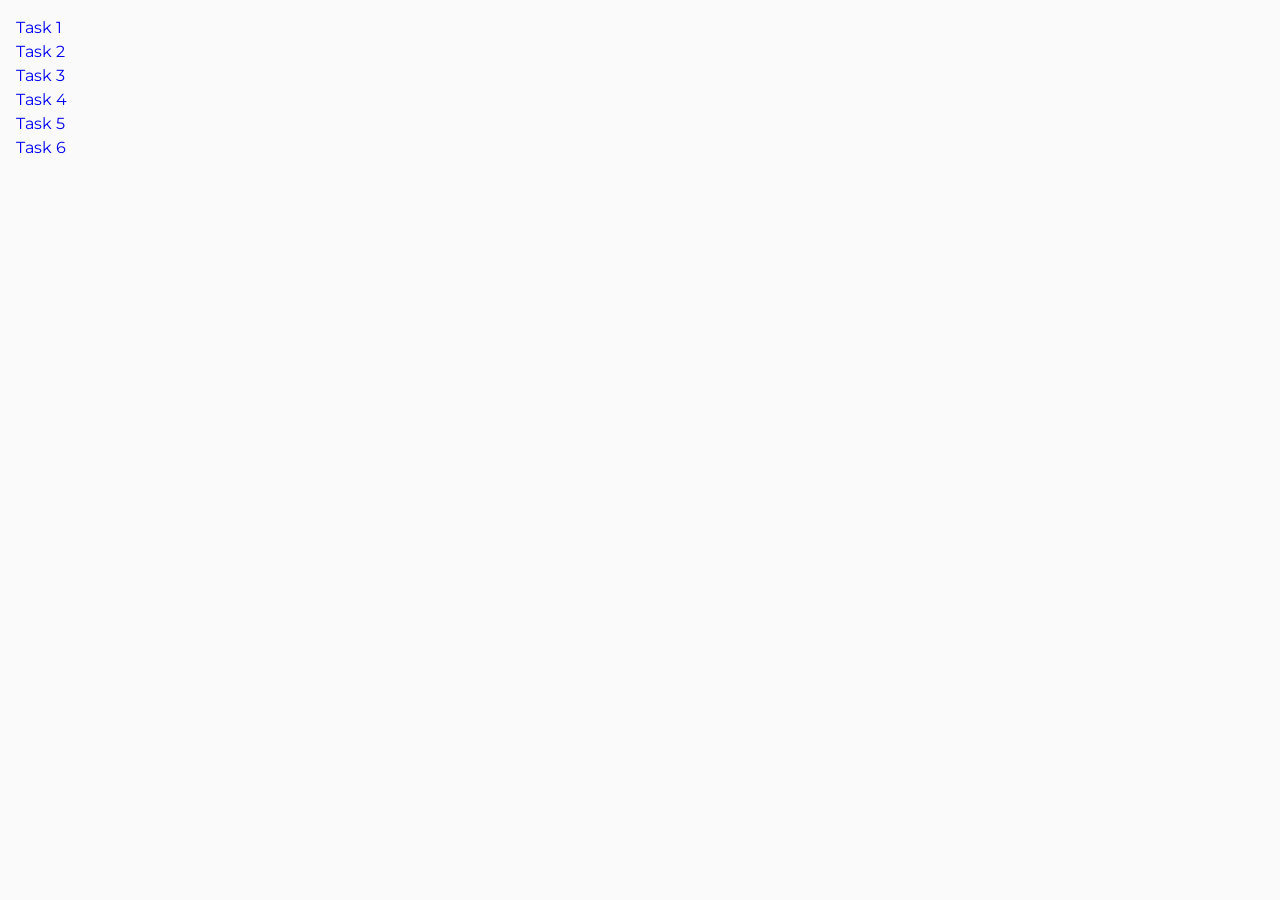
<file: index.html>
<!DOCTYPE html>
<html lang="en">
  <head>
    <meta charset="UTF-8" />
    <meta http-equiv="X-UA-Compatible" content="IE=edge" />
    <meta name="viewport" content="width=device-width, initial-scale=1.0" />
    <title>Homework 7</title>
    <link rel="preconnect" href="https://fonts.googleapis.com" />
    <link rel="preconnect" href="https://fonts.gstatic.com" crossorigin />
    <link
      href="https://fonts.googleapis.com/css2?family=Montserrat:ital,wght@0,100..900;1,100..900&display=swap"
      rel="stylesheet" />
    <link rel="stylesheet" href="./css/common.css" />
  </head>
  <body>
    <ul>
      <li><a href="./task-1.html">Task 1</a></li>
      <li><a href="./task-2.html">Task 2</a></li>
      <li><a href="./task-3.html">Task 3</a></li>
      <li><a href="./task-4.html">Task 4</a></li>
      <li><a href="./task-5.html">Task 5</a></li>
      <li><a href="./task-6.html">Task 6</a></li>
    </ul>
  </body>
</html>
</file>
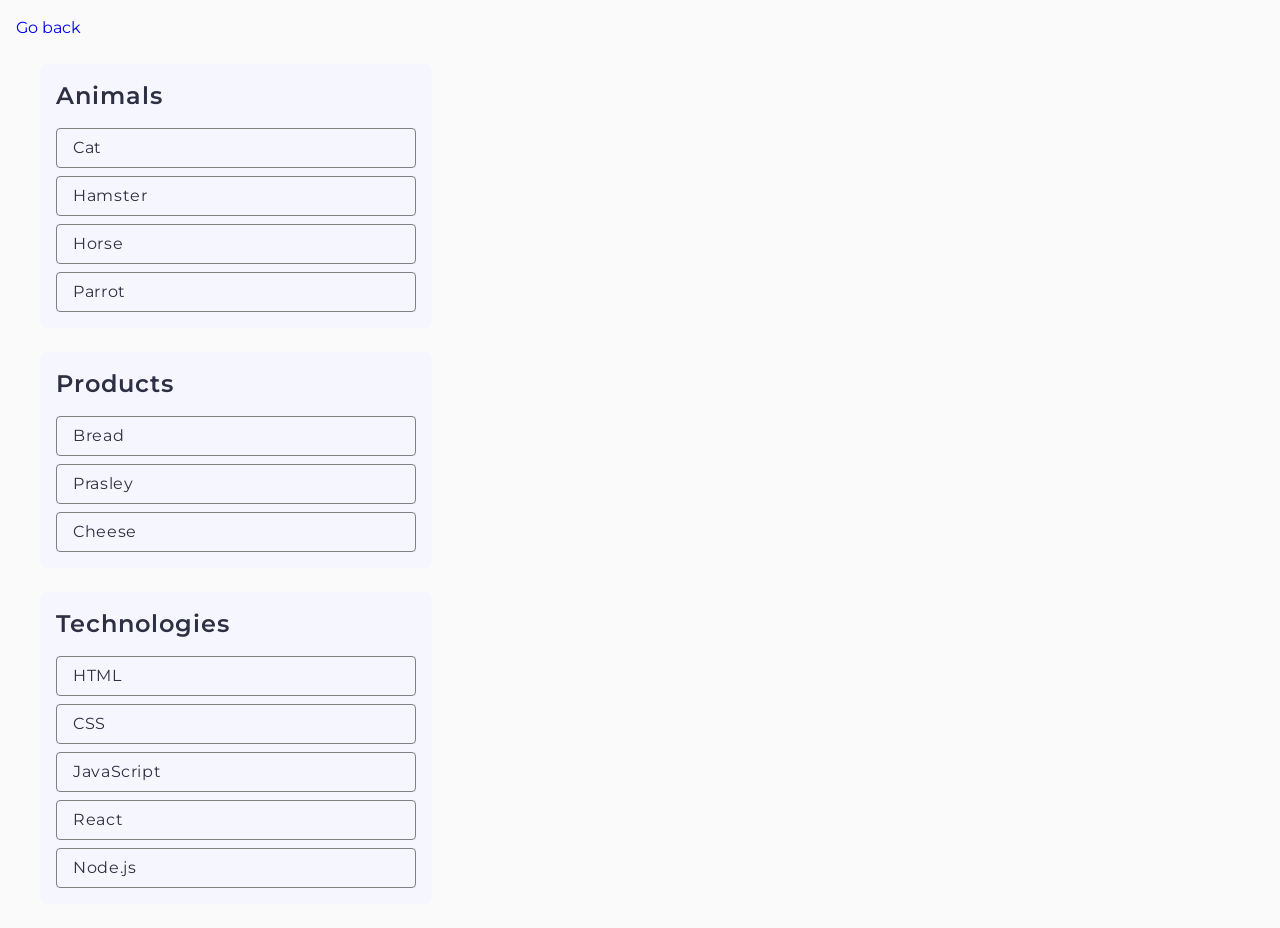
<file: task-1.html>
<!DOCTYPE html>
<html lang="en">
  <head>
    <meta charset="UTF-8" />
    <meta http-equiv="X-UA-Compatible" content="IE=edge" />
    <meta name="viewport" content="width=device-width, initial-scale=1.0" />
    <title>Task 1</title>
    <link rel="preconnect" href="https://fonts.googleapis.com" />
    <link rel="preconnect" href="https://fonts.gstatic.com" crossorigin />
    <link
      href="https://fonts.googleapis.com/css2?family=Montserrat:ital,wght@0,100..900;1,100..900&display=swap"
      rel="stylesheet" />
    <link rel="stylesheet" href="./css/common.css" />
    <link rel="stylesheet" href="./css/task-1.css" />
  </head>
  <body>
    <p><a href="./index.html">Go back</a></p>

    <ul id="categories">
      <li class="item">
        <h2>Animals</h2>

        <ul>
          <li>Cat</li>
          <li>Hamster</li>
          <li>Horse</li>
          <li>Parrot</li>
        </ul>
      </li>
      <li class="item">
        <h2>Products</h2>

        <ul>
          <li>Bread</li>
          <li>Prasley</li>
          <li>Cheese</li>
        </ul>
      </li>
      <li class="item">
        <h2>Technologies</h2>

        <ul>
          <li>HTML</li>
          <li>CSS</li>
          <li>JavaScript</li>
          <li>React</li>
          <li>Node.js</li>
        </ul>
      </li>
    </ul>

    <script src="./js/task-1.js" type="module"></script>
  </body>
</html>
</file>
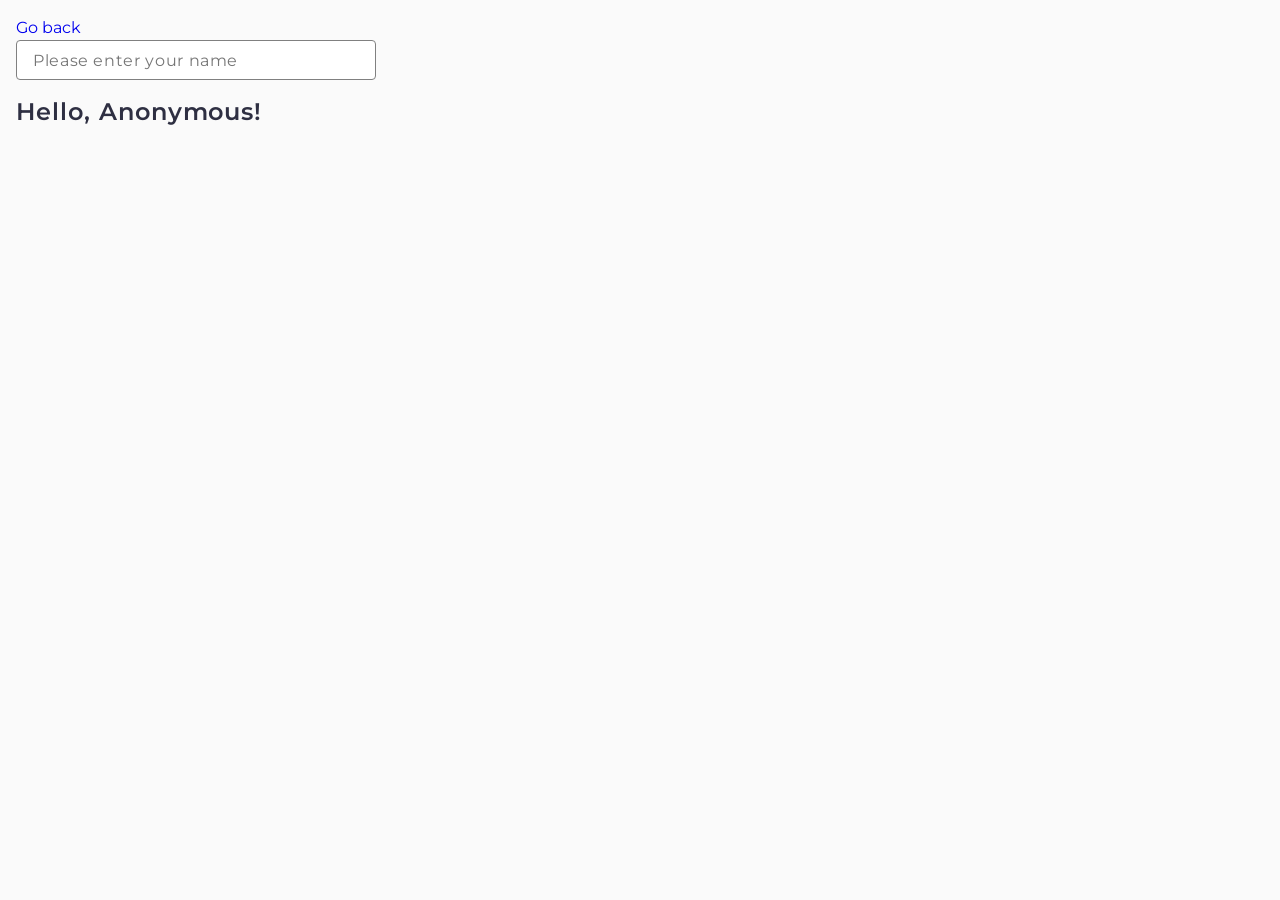
<file: task-3.html>
<!DOCTYPE html>
<html lang="en">
  <head>
    <meta charset="UTF-8" />
    <meta http-equiv="X-UA-Compatible" content="IE=edge" />
    <meta name="viewport" content="width=device-width, initial-scale=1.0" />
    <title>Task 3</title>
    <link rel="preconnect" href="https://fonts.googleapis.com" />
    <link rel="preconnect" href="https://fonts.gstatic.com" crossorigin />
    <link
      href="https://fonts.googleapis.com/css2?family=Montserrat:ital,wght@0,100..900;1,100..900&display=swap"
      rel="stylesheet" />
    <link rel="stylesheet" href="./css/common.css" />
    <link rel="stylesheet" href="./css/task-3.css" />
  </head>
  <body>
    <p><a href="./index.html">Go back</a></p>

    <input type="text" id="name-input" placeholder="Please enter your name" />
    <h1>Hello, <span id="name-output">Anonymous</span>!</h1>

    <script src="./js/task-3.js" type="module"></script>
  </body>
</html>
</file>
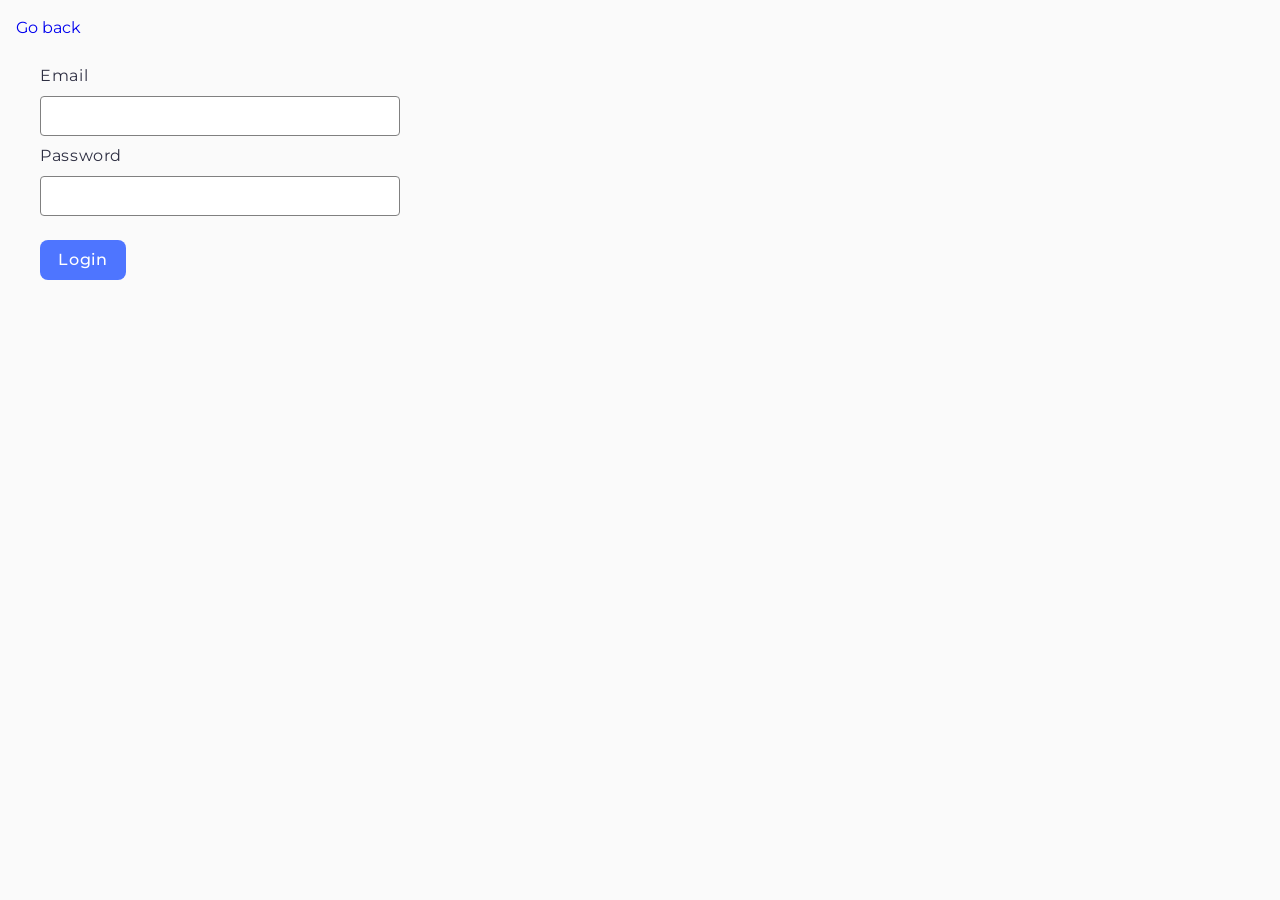
<file: task-4.html>
<!DOCTYPE html>
<html lang="en">
  <head>
    <meta charset="UTF-8" />
    <meta http-equiv="X-UA-Compatible" content="IE=edge" />
    <meta name="viewport" content="width=device-width, initial-scale=1.0" />
    <title>Task 4</title>
    <link rel="preconnect" href="https://fonts.googleapis.com" />
    <link rel="preconnect" href="https://fonts.gstatic.com" crossorigin />
    <link
      href="https://fonts.googleapis.com/css2?family=Montserrat:ital,wght@0,100..900;1,100..900&display=swap"
      rel="stylesheet" />
    <link rel="stylesheet" href="./css/common.css" />
    <link rel="stylesheet" href="./css/task-4.css" />
  </head>
  <body>
    <p><a href="./index.html">Go back</a></p>

    <form class="login-form">
      <label>
        Email
        <input type="email" name="email" />
      </label>
      <label>
        Password
        <input type="password" name="password" />
      </label>
      <button type="submit">Login</button>
    </form>

    <script src="./js/task-4.js" type="module"></script>
  </body>
</html>
</file>
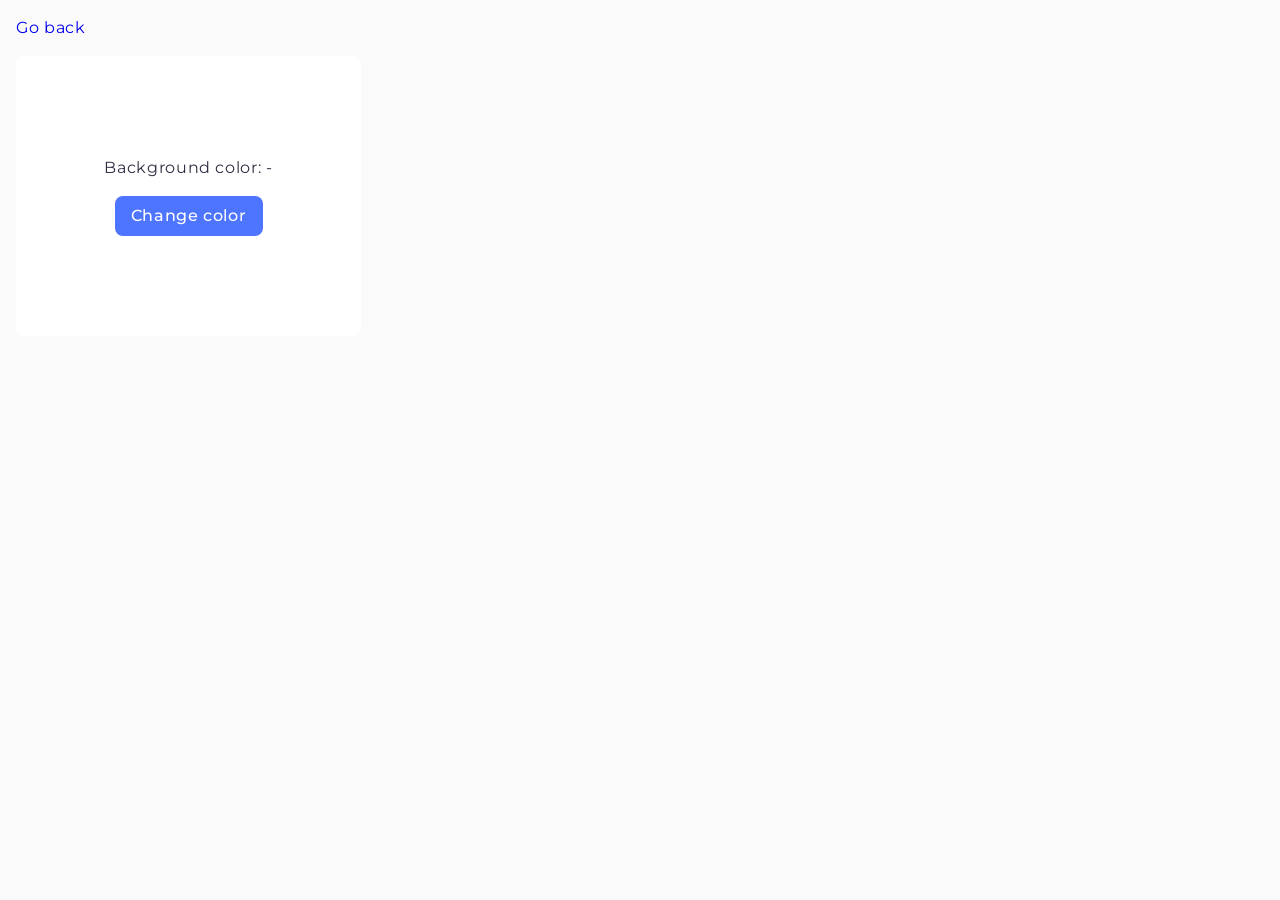
<file: task-5.html>
<!DOCTYPE html>
<html lang="en">
  <head>
    <meta charset="UTF-8" />
    <meta http-equiv="X-UA-Compatible" content="IE=edge" />
    <meta name="viewport" content="width=device-width, initial-scale=1.0" />
    <title>Task 5</title>
    <link rel="preconnect" href="https://fonts.googleapis.com" />
    <link rel="preconnect" href="https://fonts.gstatic.com" crossorigin />
    <link
      href="https://fonts.googleapis.com/css2?family=Montserrat:ital,wght@0,100..900;1,100..900&display=swap"
      rel="stylesheet" />
    <link rel="stylesheet" href="./css/common.css" />
    <link rel="stylesheet" href="./css/task-5.css" />
  </head>
  <body>
    <p><a href="./index.html">Go back</a></p>

    <div class="widget">
      <p>Background color: <span class="color">-</span></p>
      <button type="button" class="change-color">Change color</button>
    </div>

    <script src="./js/task-5.js" type="module"></script>
  </body>
</html>
</file>
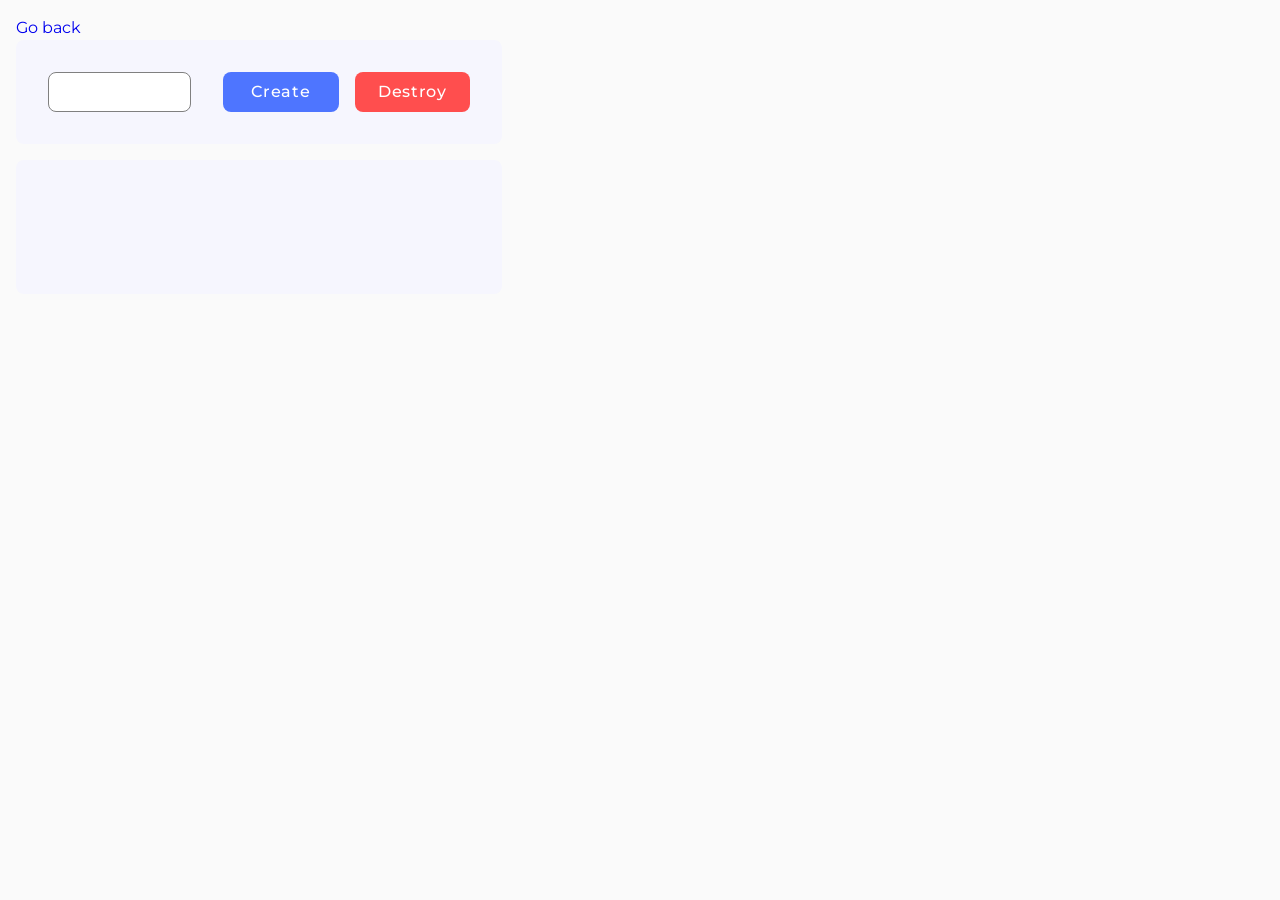
<file: task-6.html>
<!DOCTYPE html>
<html lang="en">
  <head>
    <meta charset="UTF-8" />
    <meta http-equiv="X-UA-Compatible" content="IE=edge" />
    <meta name="viewport" content="width=device-width, initial-scale=1.0" />
    <title>Task 6</title>
    <link rel="preconnect" href="https://fonts.googleapis.com" />
    <link rel="preconnect" href="https://fonts.gstatic.com" crossorigin />
    <link
      href="https://fonts.googleapis.com/css2?family=Montserrat:ital,wght@0,100..900;1,100..900&display=swap"
      rel="stylesheet" />
    <link rel="stylesheet" href="./css/common.css" />
    <link rel="stylesheet" href="./css/task-6.css" />
  </head>
  <body>
    <p><a href="./index.html">Go back</a></p>

    <div id="controls">
      <input type="number" min="1" max="100" step="1" />
      <button type="button" data-create>Create</button>
      <button type="button" data-destroy>Destroy</button>
    </div>

    <div id="boxes"></div>

    <script src="./js/task-6.js" type="module"></script>
  </body>
</html>
</file>
<file: css/common.css>
* {
  box-sizing: border-box;
}

body {
  margin: 16px;
  font-family: -apple-system, BlinkMacSystemFont, "Segoe UI", Roboto, Oxygen, Ubuntu, Cantarell, "Open Sans",
    "Helvetica Neue", sans-serif;
  -webkit-font-smoothing: antialiased;
  -moz-osx-font-smoothing: grayscale;
  background-color: #fafafa;
  color: #212121;
  line-height: 1.5;
}

h1,
h2,
h3,
h4,
h5,
h6,
p {
  margin-top: 0;
  margin-bottom: 0;
}

ul,
ol {
  margin-top: 0;
  margin-bottom: 0;
  padding-left: 0;
  list-style-type: none;
}

a {
  text-decoration: none;
}

button {
  cursor: pointer;
}

img {
  display: block;
  width: 100%;
}

body {
  font-family: "Montserrat", sans-serif;
  color: #434455;
}
</file>
<file: css/task-1.css>
.item {
  margin-bottom: 24px;
  margin-top: 24px;
  margin-left: 24px;
  margin-right: 24px;
  border-radius: 8px;
  padding: 16px;
  width: 392px;
  background: #f6f6fe;
}

.item h2 {
  font-weight: 600;
  font-size: 24px;
  line-height: 1.33;
  letter-spacing: 0.04em;
  color: #2e2f42;
  padding-bottom: 16px;
}

.item ul {
  display: flex;
  flex-direction: column;
  gap: 8px;
}

.item ul li {
  display: flex;
  align-items: center;
  font-weight: 400;
  font-size: 16px;
  line-height: 1.5;
  letter-spacing: 0.04em;
  color: #2e2f42;
  border: 1px solid #808080;
  border-radius: 4px;
  width: 360px;
  height: 40px;
  padding-left: 16px;
}

.item ul li:hover {
  border: 1px solid #000;
}
</file>
<file: css/task-3.css>
#name-input {
  font-family: "Montserrat", sans-serif;
  border: 1px solid #808080;
  border-radius: 4px;
  width: 360px;
  height: 40px;
  padding-left: 16px;
  font-weight: 400;
  font-size: 16px;
  line-height: 1.5;
  letter-spacing: 0.04em;
  color: #2e2f42;
}

#name-input:hover {
  border: 1px solid #000;
}

h1 {
  font-family: "Montserrat", sans-serif;
  font-weight: 600;
  font-size: 24px;
  line-height: 1.33;
  letter-spacing: 0.04em;
  color: #2e2f42;
  padding-top: 16px;
}
</file>
<file: css/task-4.css>
p {
  margin-bottom: 24px;
}

.login-form {
  display: flex;
  flex-direction: column;
  flex-wrap: wrap;
  margin-left: 24px;
  width: 408px;
}

label {
  font-weight: 400;
  font-size: 16px;
  line-height: 1.5;
  letter-spacing: 0.04em;
  color: #2e2f42;
}

input {
  border: 1px solid #808080;
  border-radius: 4px;
  width: 360px;
  height: 40px;
  display: block;
  margin-top: 8px;
  margin-bottom: 8px;
}

button {
  font-family: "Montserrat", sans-serif;
  border-radius: 8px;
  padding: 8px 16px;
  width: 86px;
  height: 40px;
  background: #4e75ff;
  font-weight: 500;
  font-size: 16px;
  line-height: 1.5;
  letter-spacing: 0.04em;
  color: #fff;
  border: none;
  margin-top: 16px;
}

input:hover {
  border: 1px solid #000000;
}

button:hover {
  background: #6c8cff;
}
</file>
<file: css/task-5.css>
.widget {
  border-radius: 8px;
  padding: 100px 88px;
  width: 345px;
  height: 280px;
  background: #ffffff;
  text-align: center;
}

p {
  font-weight: 400;
  font-size: 16px;
  line-height: 1.5;
  letter-spacing: 0.04em;
  color: #2e2f42;
  margin-bottom: 16px;
}
.change-color {
  border-radius: 8px;
  padding: 8px 16px;
  min-width: 148px;
  height: 40px;
  background: #4e75ff;
  font-family: "Montserrat", sans-serif;
  font-weight: 500;
  font-size: 16px;
  line-height: 1.5;
  letter-spacing: 0.04em;
  color: #ffffff;
}

.change-color:hover {
  background: #6c8cff;
}

button {
  border: none;
  display: block;
  margin: auto;
}
</file>
<file: css/task-6.css>
#controls {
  border-radius: 8px;
  padding: 32px;
  width: 486px;
  height: 104px;
  background: #f6f6fe;
  display: flex;
  flex-direction: raw;
  align-items: center;
  gap: 16px;
  margin-bottom: 16px;
}

input {
  border: 1px solid #808080;
  border-radius: 8px;
  padding: 8px;
  width: 150px;
  height: 40px;
  text-align: center;
  font-family: "Montserrat", sans-serif;
  font-weight: 400;
  font-size: 16px;
  line-height: 1.5;
  letter-spacing: 0.04em;
  color: #2e2f42;
  margin-right: 16px;
}

[data-create] {
  border-radius: 8px;
  padding: 8px 16px;
  width: 120px;
  height: 40px;
  background: #4e75ff;
  font-family: "Montserrat", sans-serif;
  font-weight: 500;
  font-size: 16px;
  line-height: 1.5;
  letter-spacing: 0.04em;
  color: #fff;
  border: none;
}
[data-destroy] {
  border-radius: 8px;
  padding: 8px 16px;
  width: 120px;
  height: 40px;
  background: #ff4e4e;
  font-family: "Montserrat", sans-serif;
  font-weight: 500;
  font-size: 16px;
  line-height: 1.5;
  letter-spacing: 0.04em;
  color: #fff;
  border: none;
}

#boxes {
  border-radius: 8px;
  padding: 32px;
  width: 486px;
  height: 134px;
  background: #f6f6fe;
  display: flex;
  gap: 44px;
}
</file>
